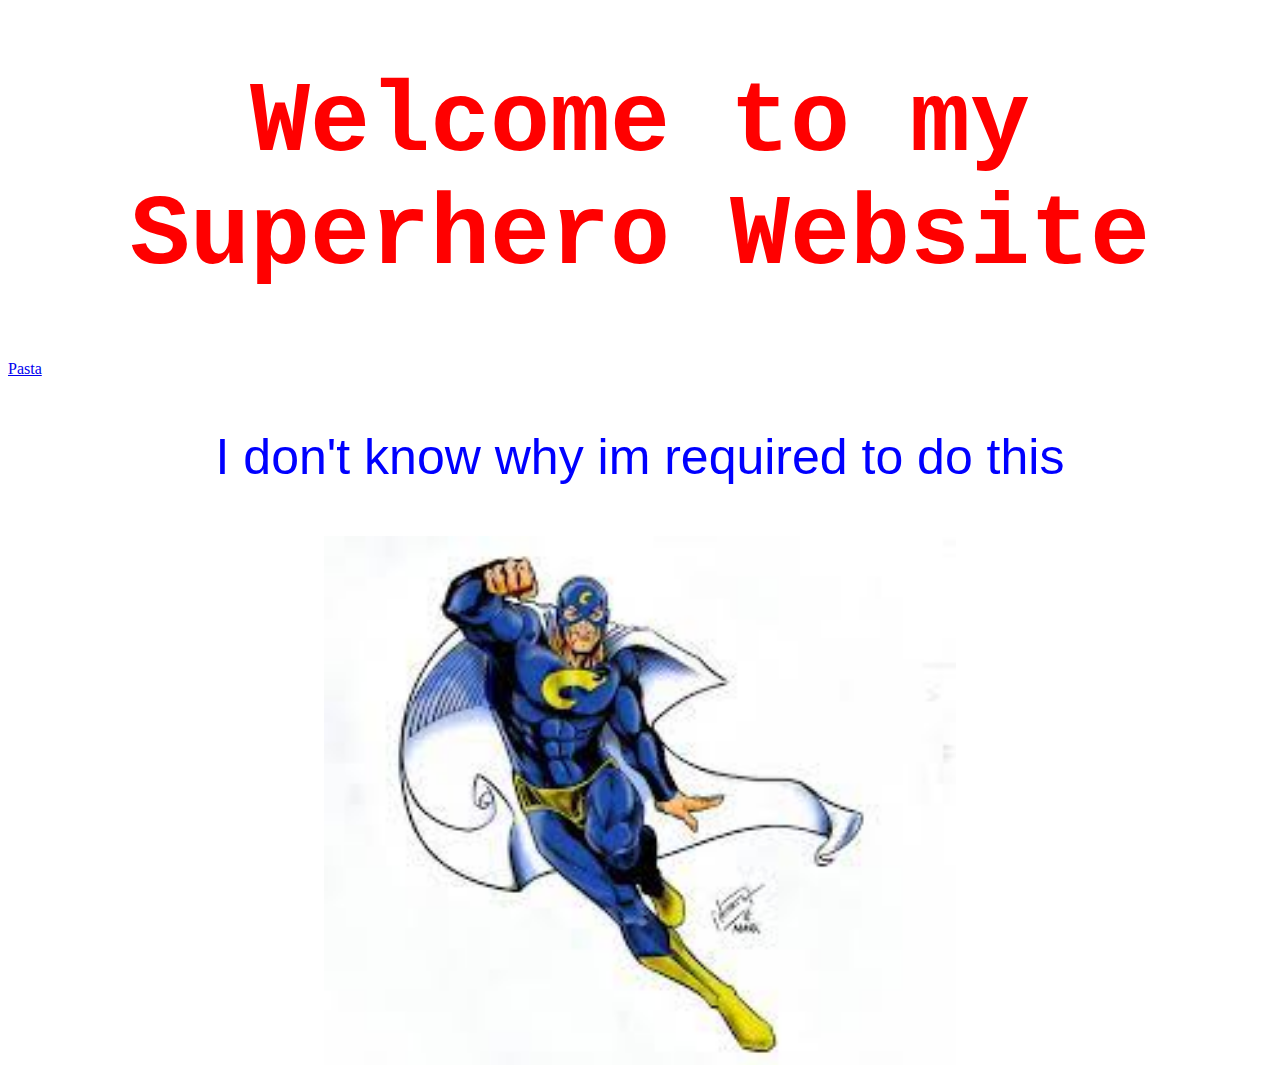
<file: index.html>
<!DOCTYPE html>
<html lang="en">
<head>
    <meta charset="UTF-8">
    <meta http-equiv="X-UA-Compatible" content="IE=edge">
    <meta name="viewport" content="width=device-width, initial-scale=1.0">
    <title>SuperHero Website</title>
    <link rel="stylesheet" href="style.css">
</head>
<body>
    <h1>Welcome to my Superhero Website</h1>
    <a href="pasta.html">Pasta</a>

    <p>I don't know why im required to do this</p>

    <img src="trial.jfif">


   
    
</body>
</html>
</file>
<file: style.css>
h1 {
    text-align: center;
    color: red;
    size: 200px;
    font-size: 100px;
    font-family: 'Courier New', Courier, monospace;
}
    
p {
    text-align: center;
    size: 75px;
    color: blue;
    font-size: 50px;
    font-family: 'Segoe UI', Tahoma, Geneva, Verdana, sans-serif;
}

img {
    display: block;
    margin-left: auto;
    margin-right: auto;
    width: 50%;

}

a {
    text-align: center;
}
</file>
